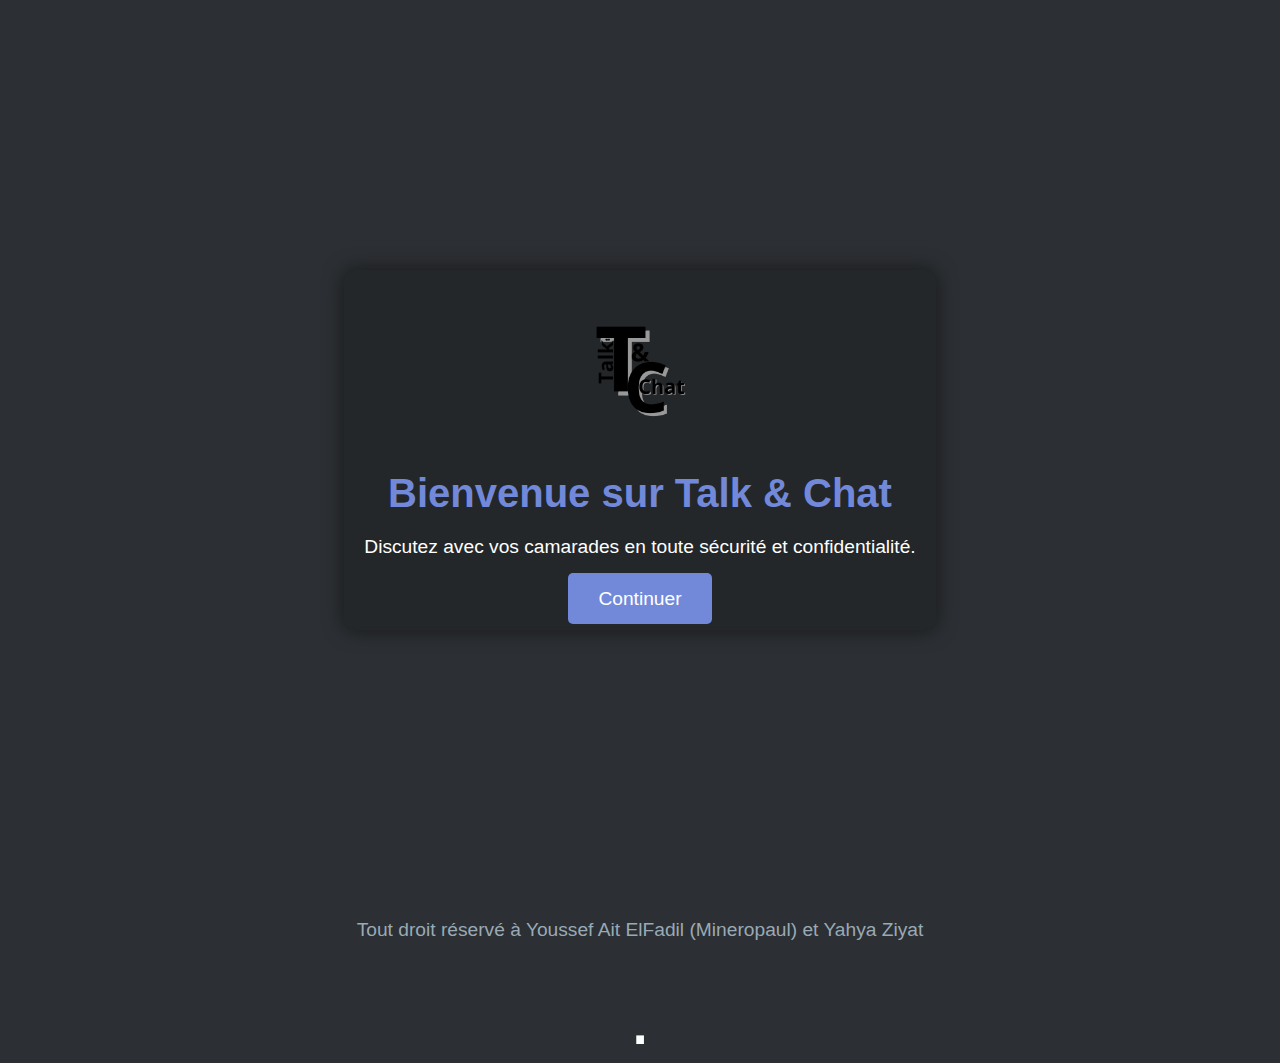
<file: index.html>
<!DOCTYPE html>
<html lang="fr">
<head>
    <meta charset="UTF-8">
    <meta name="viewport" content="width=device-width, initial-scale=1.0">
    <title>Bienvenue - Site de discussion chiffrée</title>
    <link rel="stylesheet" href="style.css">
</head>
<body>
    <div class="container">
        <div class="content">
            <img src="1_+_1-removebg-preview.png" alt="Logo du site" class="logo">
            <h1>Bienvenue sur Talk & Chat</h1>
            <p>Discutez avec vos camarades en toute sécurité et confidentialité.</p>
            <a href="signup.html" class="button">Continuer</a>
        </div>
    </div>
    <!-- Section du footer -->
    <footer class="footer">
            <p>Tout droit réservé à Youssef Ait ElFadil (Mineropaul) et Yahya Ziyat</p>
        <a href="troll.html" class="hidden-link">.</a>
    </footer>
</body>
</html>
</file>
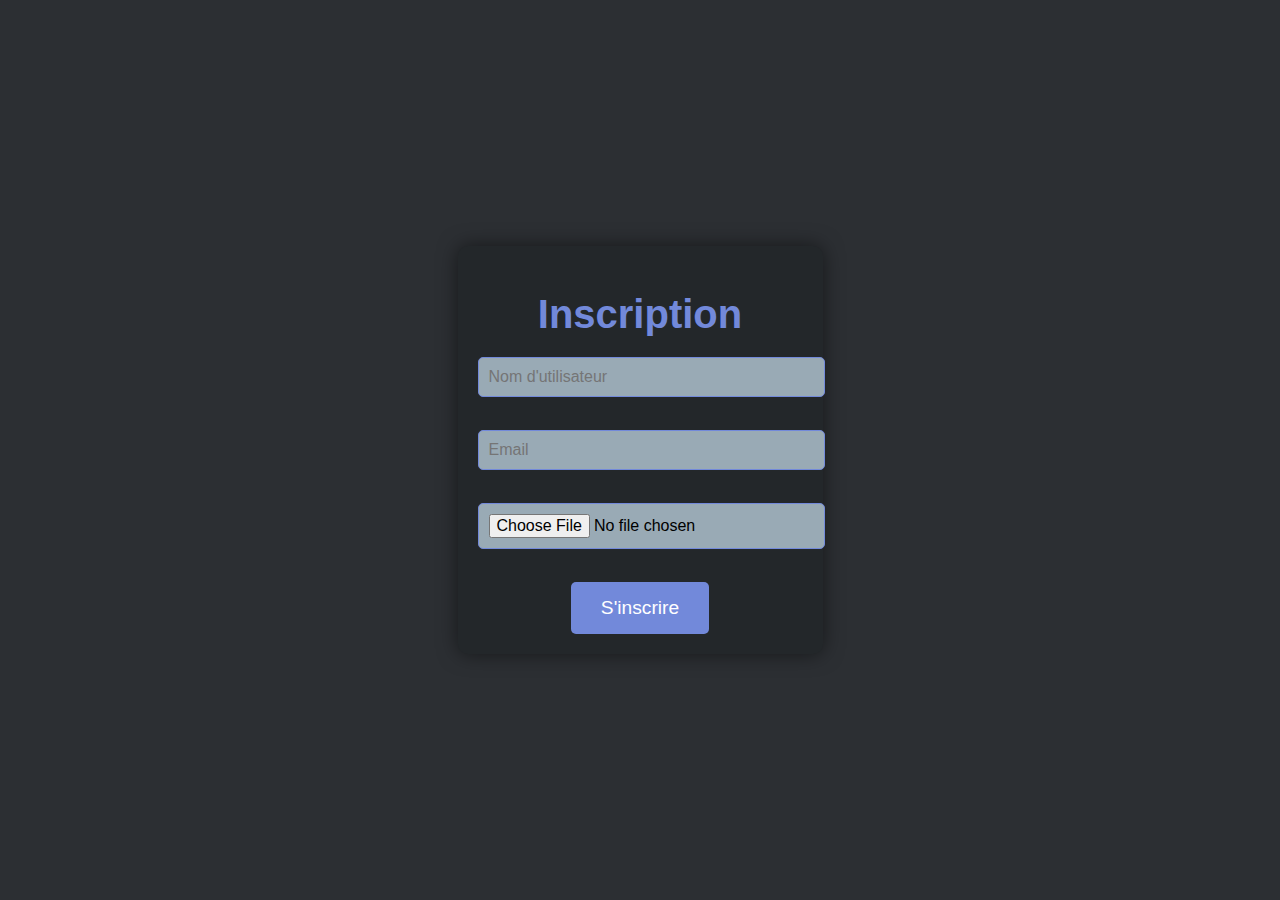
<file: signup.html>
<!DOCTYPE html>
<html lang="fr">
<head>
    <meta charset="UTF-8">
    <meta name="viewport" content="width=device-width, initial-scale=1.0">
    <title>Inscription - Site de discussion chiffrée</title>
    <link rel="stylesheet" href="style.css">
</head>
<body>
    <div class="container">
        <div class="content">
            <h1>Inscription</h1>
            <form id="signup-form">
                <input type="text" id="username" placeholder="Nom d'utilisateur" required><br><br>
                <input type="email" id="email" placeholder="Email" required><br><br>
                <input type="file" id="file-input" accept="image/*"><br><br>
                <button type="submit" class="button">S'inscrire</button>
            </form>
            <video id="camera" class="hidden" autoplay></video>
            <canvas id="canvas" class="hidden"></canvas>
        </div>
    </div>
    <script src="script.js"></script>
</body>
</html>
</file>
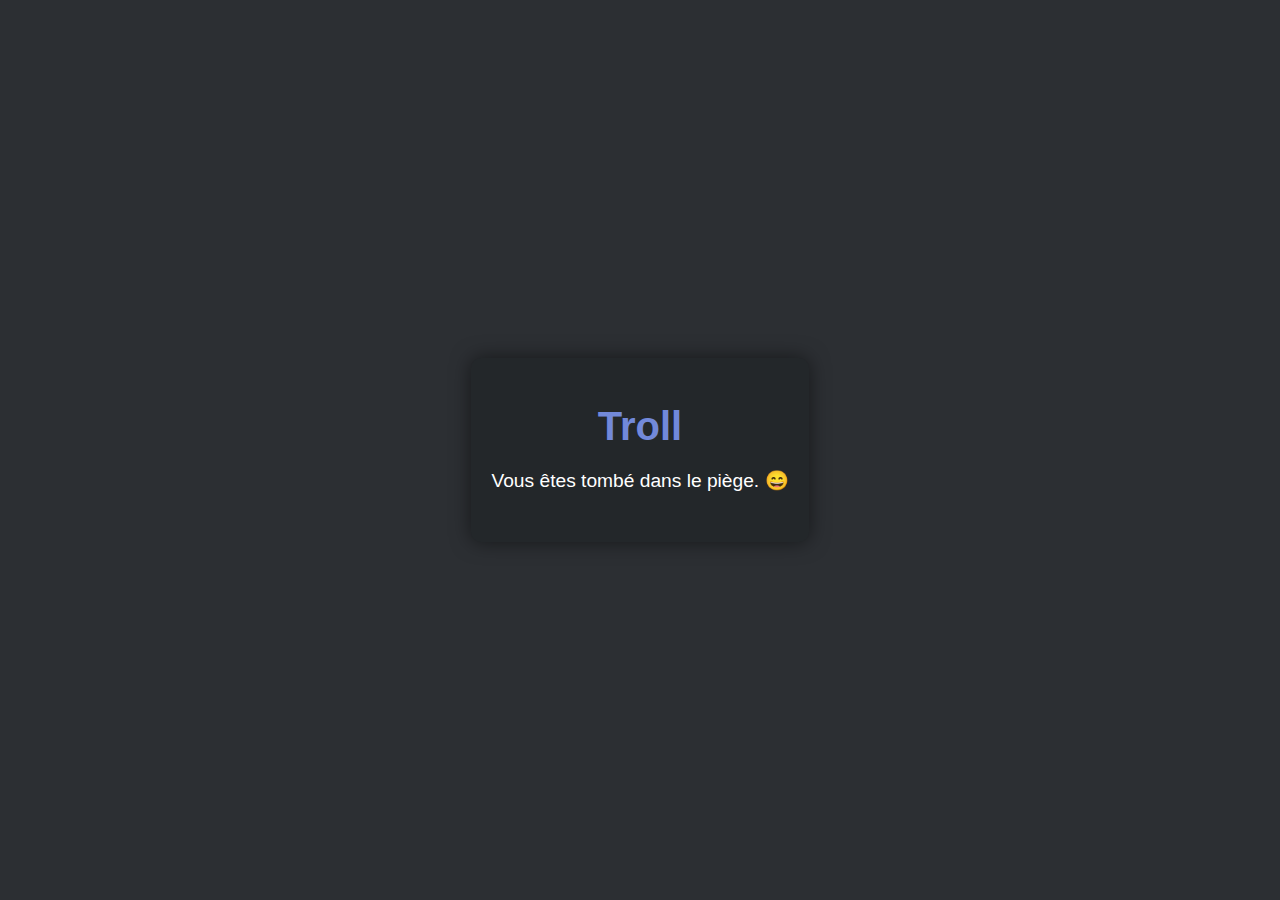
<file: troll.html>
<!DOCTYPE html>
<html lang="fr">
<head>
    <meta charset="UTF-8">
    <meta name="viewport" content="width=device-width, initial-scale=1.0">
    <title>Troll</title>
    <link rel="stylesheet" href="style.css">
</head>
<body>
    <div class="container">
        <div class="content">
            <h1>Troll</h1>
            <p>Vous êtes tombé dans le piège. 😄</p>
        </div>
    </div>
</body>
</html>
</file>
<file: style.css>
/* Style général */
body {
    margin: 0;
    padding: 0;
    font-family: 'Arial', sans-serif;
    background-color: #2c2f33;
    color: #ffffff;
}

.container {
    display: flex;
    justify-content: center;
    align-items: center;
    height: 100vh;
    text-align: center;
}

.content {
    max-width: 600px;
    padding: 20px;
    background-color: #23272a;
    border-radius: 10px;
    box-shadow: 0 0 20px rgba(0, 0, 0, 0.5);
}

.logo {
    width: 150px;
    margin-bottom: 0.1px;
}

h1 {
    font-size: 2.5rem;
    margin-bottom: 20px;
    color: #7289da;
}

p {
    font-size: 1.2rem;
    margin-bottom: 30px;
}

.button {
    padding: 15px 30px;
    font-size: 1.2rem;
    color: #ffffff;
    background-color: #7289da;
    border: none;
    border-radius: 5px;
    text-decoration: none;
    transition: background-color 0.3s ease;
}

.button:hover {
    background-color: #5b6eae;
}

/* Style formulaire */
input[type="text"], input[type="email"], input[type="file"] {
    padding: 10px;
    width: 100%;
    margin-bottom: 15px;
    font-size: 1rem;
    border-radius: 5px;
    border: 1px solid #7289da;
    background-color: #99aab5;
    color: #000;
}

button[type="submit"] {
    padding: 15px 30px;
    font-size: 1.2rem;
    background-color: #7289da;
    color: white;
    border: none;
    border-radius: 5px;
    cursor: pointer;
}

button[type="submit"]:hover {
    background-color: #5b6eae;
}

/* Caméra et canvas */
.hidden {
    display: none;
}

video, canvas {
    width: 100%;
    max-width: 400px;
    margin: 20px auto;
    border: 2px solid #7289da;
    border-radius: 5px;
}
.footer {
    margin-top: 30;
    font-size: 0.1rem;
    color: #99aab5;
    text-align: center;
}

.hidden-link {
    color: white;
    text-decoration: none;
    font-size: 5rem;
    cursor: pointer;
}

.hidden-link:hover {
    color: #7289da;
}
</file>
